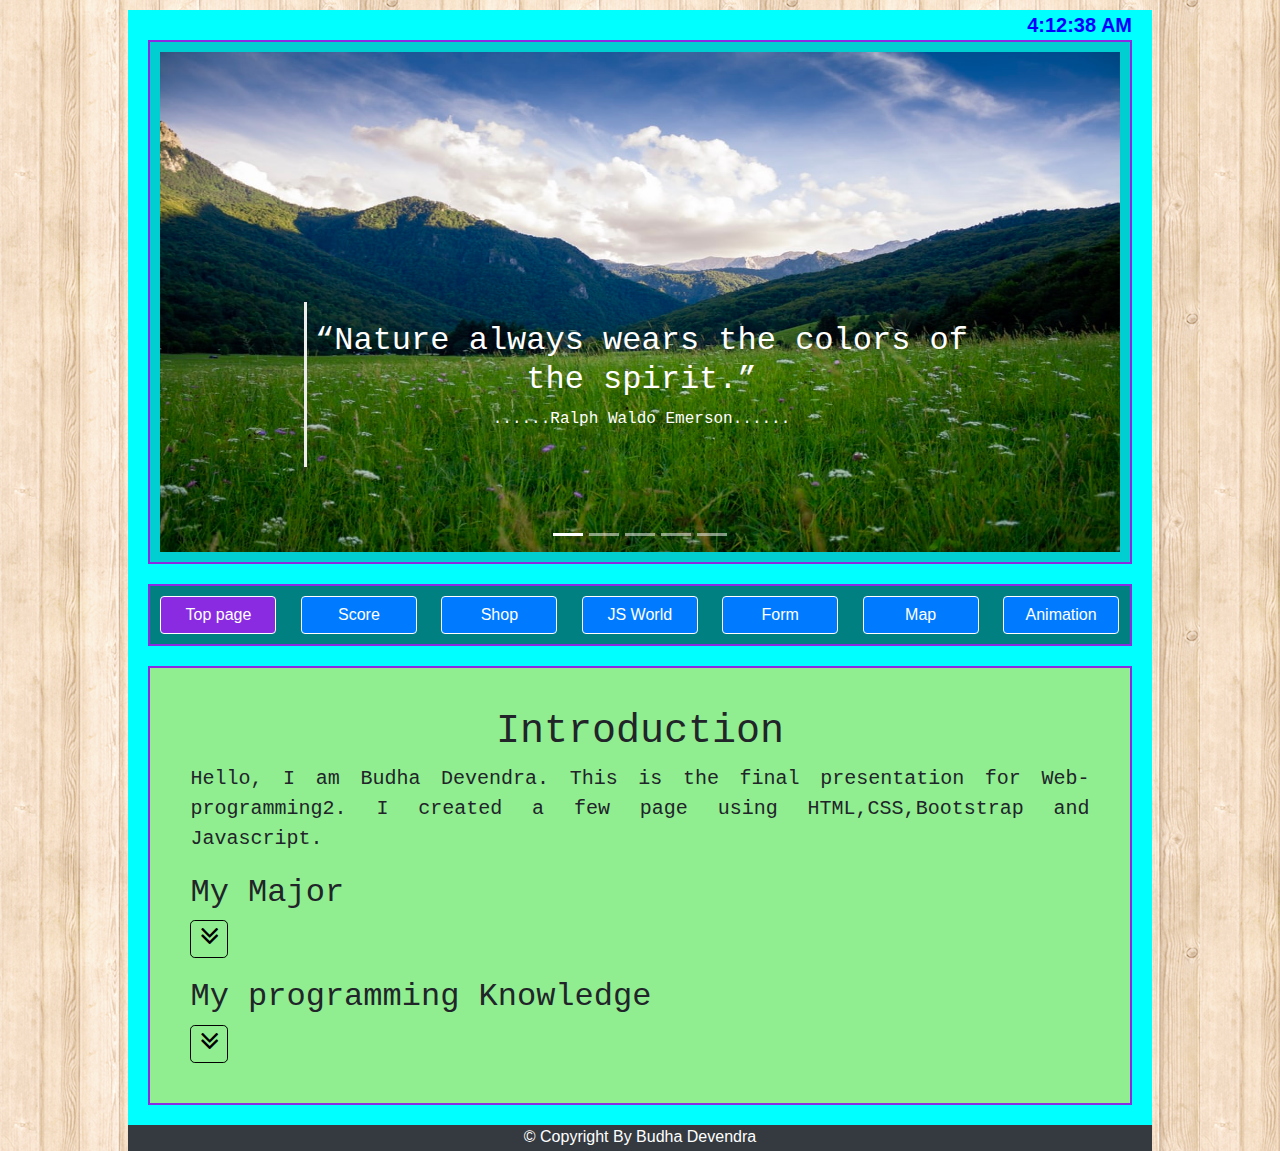
<file: index.html>
<!DOCTYPE html>
<html lang="en" dir="ltr">
  <head>
    <meta charset="utf-8">
    <title>Final Project</title>
    <link rel="stylesheet" href="css/style.css">
    <link rel="stylesheet" href="css/bootstrap.css">
    <script src="js/jquery.min.js" charset="utf-8"></script>
    <script src="js/popper.min.js" charset="utf-8"></script>
    <script src="js/bootstrap.min.js" charset="utf-8"></script>
    <script src="js/main.js" charset="utf-8"></script>
    <link rel="stylesheet" href="https://cdnjs.cloudflare.com/ajax/libs/font-awesome/4.7.0/css/font-awesome.min.css">
  </head>
  <body style="background-image: url(img/bg.png)">
    <div class="pageWrapper">
      <span id=digitalClock>
      </span>
      <div class="row topDiv">
        <div class="row firstSection">
          <div id="carouselExampleIndicators" class="carousel slide" data-ride="carousel">
              <ol class="carousel-indicators">
                <li data-target="#carouselExampleIndicators" data-slide-to="0" class="active"></li>
                <li data-target="#carouselExampleIndicators" data-slide-to="1"></li>
                <li data-target="#carouselExampleIndicators" data-slide-to="2"></li>
                <li data-target="#carouselExampleIndicators" data-slide-to="3"></li>
                <li data-target="#carouselExampleIndicators" data-slide-to="4"></li>
              </ol>
              <div class="carousel-inner">
                <div class="carousel-item active">
                  <img class="images"  src="img/carousel/1.jfif" alt="First slide">
                  <div class="carousel-caption">
                    <h2>&#8220;Nature always wears the colors of the spirit.&#8221;</h2>
                    <p>......Ralph Waldo Emerson......</p>
                  </div>
                </div>
                <div class="carousel-item">
                  <img class="images" src="img/carousel/2.jfif" alt="Second slide">
                  <div class="carousel-caption d-none d-md-block">
                    <h2>&#8220;By discovering nature, you discover yourself.&#8221;</h2>
                    <p>......Maxime Lagacé......</p>
                  </div>
                </div>
                <div class="carousel-item">
                  <img class="images"  src="img/carousel/3.webp" alt="Third slide">
                  <div class="carousel-caption d-none d-md-block">
                    <h2>&#8220;Nature is pleased with simplicity. And nature is no dummy.&#8221;</h2>
                    <p>......Isaac Newton......</p>
                  </div>
                </div>
                <div class="carousel-item">
                  <img class="images"  src="img/carousel/5.jfif" alt="Fourth slide">
                  <div class="carousel-caption d-none d-md-block">
                    <h2>&#8220;Going to the mountains is going home.&#8221;</h2>
                    <p>......John Muir......</p>
                  </div>
                </div>
                <div class="carousel-item">
                  <img class="images"  src="img/carousel/4.webp" alt="Fourth slide">
                  <div class="carousel-caption d-none d-md-block">
                    <h2>&#8220;Adopt the pace of nature. Her secret is patience.&#8221;</h2>
                    <p>......Ralph Waldo Emerson......</p>
                  </div>
                </div>
              </div>
          </div>
          <!-- Carasoul Ends -->
        </div>
        <div class="secondSection">
          <div class="col">
            <a href="index.html"><button type="button" class="btn btn-primary" id="active" name="button">Top page</button></a>
          </div>
          <div class="col">
            <a href="score.html"><button type="button" class="btn btn-primary" name="button">Score</button></a>
          </div>
          <div class="col">
            <a href="shop.html"><button type="button" class="btn btn-primary" name="button">Shop</button></a>
          </div>
          <div class="col">
            <a href="jsworld.html"><button type="button" class="btn btn-primary" name="button" href="">JS World</button></a>
          </div>
          <div class="col">
            <a href="form.html"><button type="button" class="btn btn-primary" name="button" href="">Form</button></a>
          </div>
          <div class="col">
            <a href="map.html"><button type="button" class="btn btn-primary" name="button" href="">Map</button></a>
          </div>
          <div class="col">
            <a href="animation.html"><button type="button" class="btn btn-primary" name="button" href="">Animation</button></a>
          </div>
        </div>
      </div>
      <div class="contentDiv">
        <h1 style="text-align:center;">Introduction</h1>
        <div class="shortIntro">
          Hello, I am Budha Devendra. This is the final presentation for Web-programming2. I created a few page using HTML,CSS,Bootstrap and Javascript.
        </div>
        <h2>My Major</h2>
        <div id="majorDiv">
          <p>My major in Bachelore is Bsc.IT. I have completed my bachelors degree in Information Technology.
             My Major Subject was Java. I have studied in Lord Buddha Education Foundation which is a distance education of Sikkim
           Manipal University (SMU).</p>
        </div>
        <div id="downIcon">
          <a href="#contentDiv" onclick="showMajor()" class="btn btn-info btn-lg">
                    <i class="fa fa-angle-double-down" aria-hidden="true"></i>
          </a>
        </div>
        <div id="upIcon">
          <a href="#contentDiv" onclick="hideMajor()" class="btn btn-info btn-lg">
                    <i class="fa fa-angle-double-up" aria-hidden="true"></i>
          </a>
        </div>
        <h2>My programming Knowledge</h2>
        <div id="content">
          <p>I have learned so many languages such as C,C#, Java(JSP,Servlet,Swing), PHP but among them i basically focus on webpage design i.e. HTML,CSS,Bootstrap,Javascript,Ajax,JQuery etc.</p>
        </div>
        <div id="contentDownIcon">
          <a href="#contentDownIcon" onclick="showSkills()" class="btn btn-info btn-lg">
                    <i class="fa fa-angle-double-down" aria-hidden="true"></i>
          </a>
        </div>
        <div id="contentUpIcon">
          <a href="#contentDownIcon" onclick="hideSkills()" class="btn btn-info btn-lg">
                    <i class="fa fa-angle-double-up" aria-hidden="true"></i>
          </a>
        </div>
      </div>
    </div>
    <div class="footer">
      <p>&#169; Copyright By Budha Devendra</p>
    </div>
  </body>
</html>
</file>
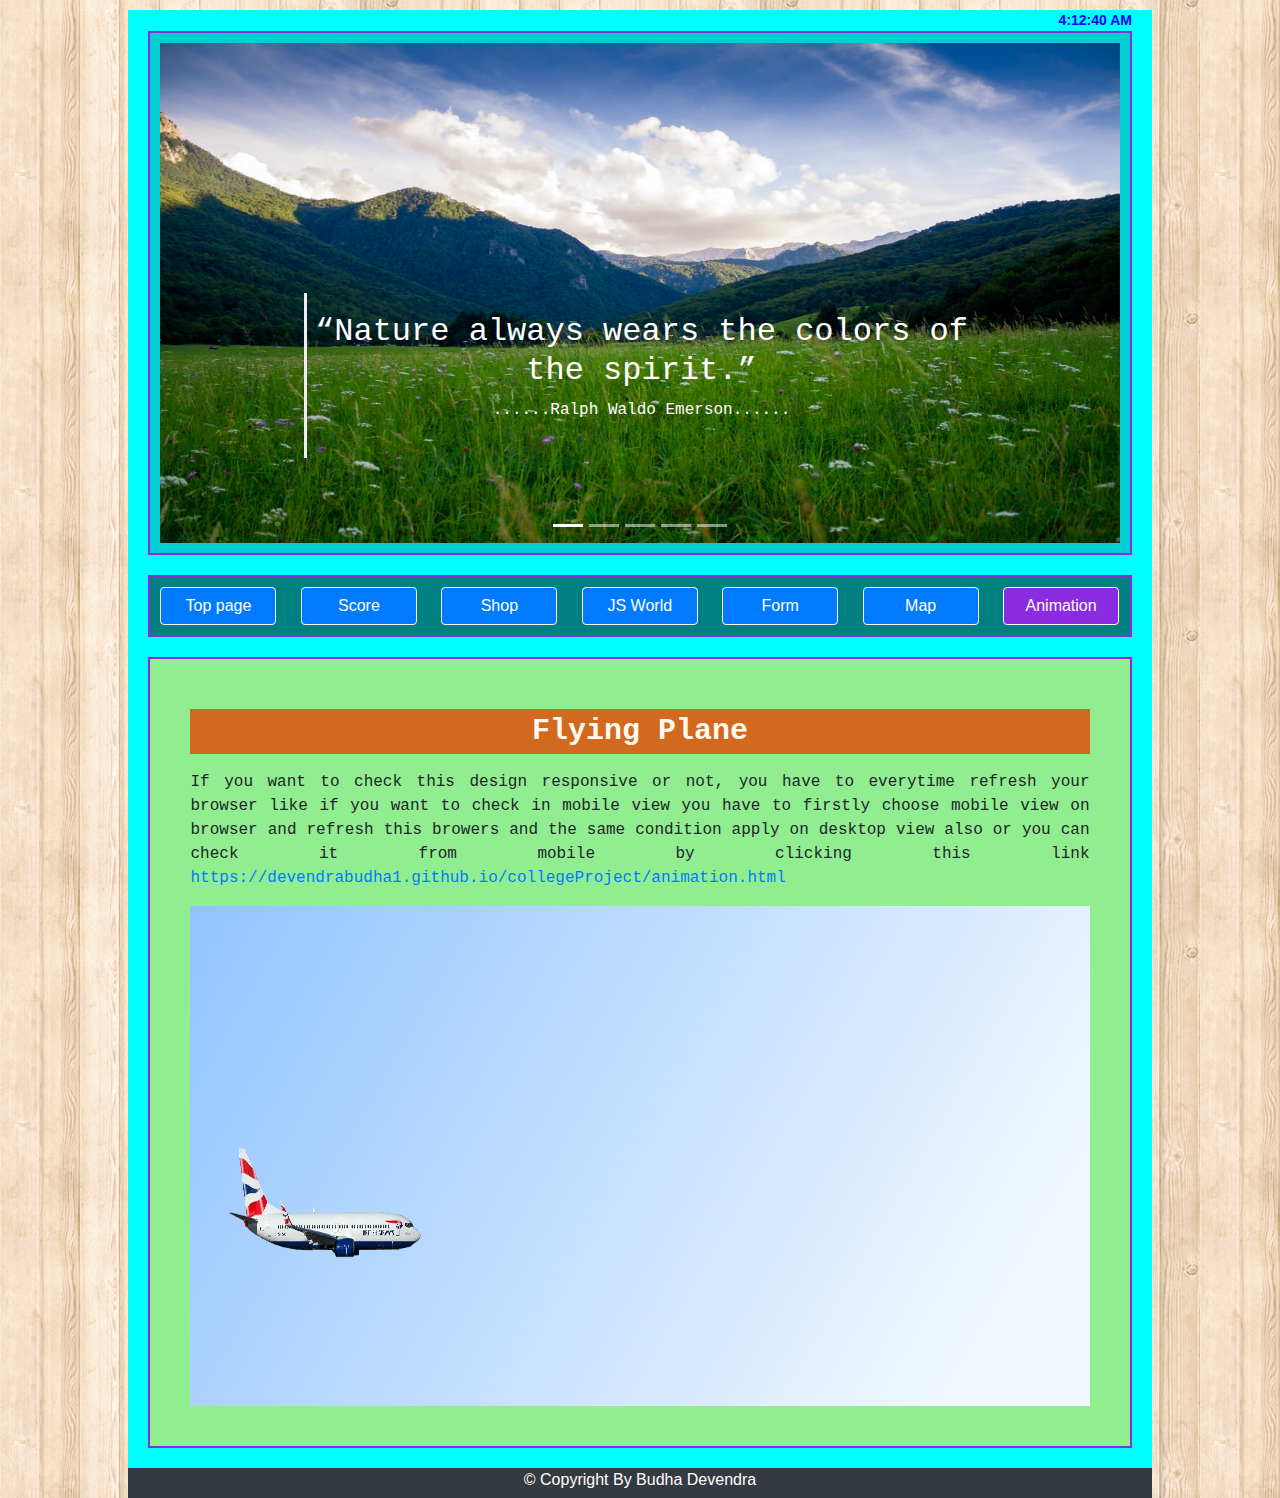
<file: animation.html>
<html lang="en" dir="ltr">
<head>
  <link rel="stylesheet" href="css/style.css">
  <link rel="stylesheet" href="css/bootstrap.css">
  <script src="js/jquery.min.js" charset="utf-8"></script>
  <script src="js/popper.min.js" charset="utf-8"></script>
  <script src="js/bootstrap.min.js" charset="utf-8"></script>
  <script src="js/main.js" charset="utf-8"></script>
  <link rel="stylesheet" href="https://cdnjs.cloudflare.com/ajax/libs/font-awesome/4.7.0/css/font-awesome.min.css">
  <title>Final Projet || Animation</title>
</head>
<body style="background-image: url(img/bg.png)" onLoad="show2();moveImgX()">
  <div class="pageWrapper">
    <span id=digitalClock>
    </span>
    <div class="row topDiv">
      <div class="row firstSection">
        <div id="carouselExampleIndicators" class="carousel slide" data-ride="carousel">
            <ol class="carousel-indicators">
              <li data-target="#carouselExampleIndicators" data-slide-to="0" class="active"></li>
              <li data-target="#carouselExampleIndicators" data-slide-to="1"></li>
              <li data-target="#carouselExampleIndicators" data-slide-to="2"></li>
              <li data-target="#carouselExampleIndicators" data-slide-to="3"></li>
              <li data-target="#carouselExampleIndicators" data-slide-to="4"></li>
            </ol>
            <div class="carousel-inner">
              <div class="carousel-item active">
                <img class="images"  src="img/carousel/1.jfif" alt="First slide">
                <div class="carousel-caption">
                  <h2>&#8220;Nature always wears the colors of the spirit.&#8221;</h2>
                  <p>......Ralph Waldo Emerson......</p>
                </div>
              </div>
              <div class="carousel-item">
                <img class="images" src="img/carousel/2.jfif" alt="Second slide">
                <div class="carousel-caption d-none d-md-block">
                  <h2>&#8220;By discovering nature, you discover yourself.&#8221;</h2>
                  <p>......Maxime Lagacé......</p>
                </div>
              </div>
              <div class="carousel-item">
                <img class="images"  src="img/carousel/3.webp" alt="Third slide">
                <div class="carousel-caption d-none d-md-block">
                  <h2>&#8220;Nature is pleased with simplicity. And nature is no dummy.&#8221;</h2>
                  <p>......Isaac Newton......</p>
                </div>
              </div>
              <div class="carousel-item">
                <img class="images"  src="img/carousel/5.jfif" alt="Fourth slide">
                <div class="carousel-caption d-none d-md-block">
                  <h2>&#8220;Going to the mountains is going home.&#8221;</h2>
                  <p>......John Muir......</p>
                </div>
              </div>
              <div class="carousel-item">
                <img class="images"  src="img/carousel/4.webp" alt="Fourth slide">
                <div class="carousel-caption d-none d-md-block">
                  <h2>&#8220;Adopt the pace of nature. Her secret is patience.&#8221;</h2>
                  <p>......Ralph Waldo Emerson......</p>
                </div>
              </div>
            </div>
        </div>
        <!-- Carasoul Ends -->
      </div>
      <div class="secondSection">
        <div class="col">
          <a href="index.html"><button type="button" class="btn btn-primary" name="button">Top page</button></a>
        </div>
        <div class="col">
          <a href="score.html"><button type="button" class="btn btn-primary" name="button">Score</button></a>
        </div>
        <div class="col">
          <a href="shop.html"><button type="button" class="btn btn-primary" name="button">Shop</button></a>
        </div>
        <div class="col">
          <a href="jsworld.html"><button type="button" class="btn btn-primary" name="button" href="">JS World</button></a>
        </div>
        <div class="col">
          <a href="form.html"><button type="button" class="btn btn-primary" name="button" href="">Form</button></a>
        </div>
        <div class="col">
          <a href="map.html"><button type="button" class="btn btn-primary" name="button" href="">Map</button></a>
        </div>
        <div class="col">
          <a href="animation.html"><button type="button" class="btn btn-primary" id="active" name="button" href="">Animation</button></a>
        </div>
      </div>
    </div>
    <div class="contentDiv">
      <div class="title">
        <p>Flying Plane</p>
      </div>
      <p>If you want to check this design responsive or not, you have to everytime
        refresh your browser like if you want to check in mobile view you have to firstly
         choose mobile view on browser and refresh this browers and the same condition apply
          on desktop view also or you can check it from mobile by clicking this link
           <a href="https://devendrabudha1.github.io/collegeProject/animation.html" target="_blank">
             https://devendrabudha1.github.io/collegeProject/animation.html</a></p>
      <div id="banner">
        <div id="cloud-scroll"></div>
        <IMG src="img/plane.png" border="0" width = 200 height=200; id="img12" style="position:absolute; visibility:hidden">
      </div>
    </div>
  </div>
  <div class="footer">
    <p>&#169; Copyright By Budha Devendra</p>
  </div>
</body>
</html>
</file>
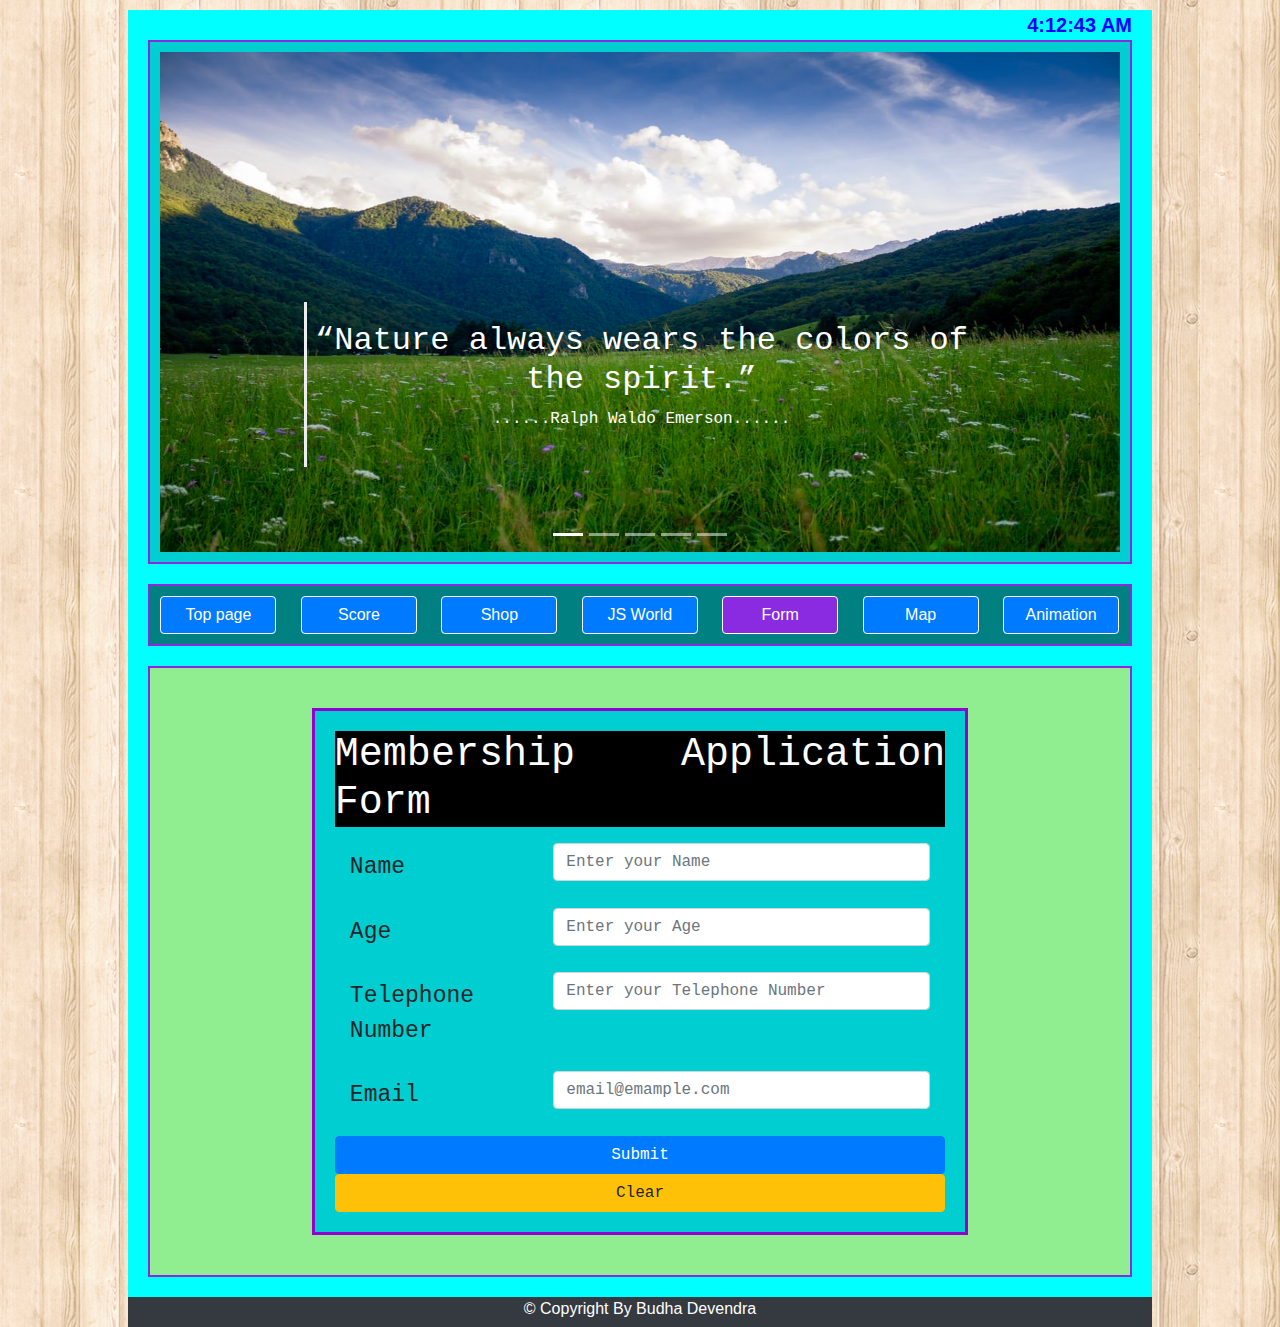
<file: form.html>
<!DOCTYPE html>
<html lang="en" dir="ltr">
  <head>
    <meta charset="utf-8">
    <title>Final Projet || Reg Form</title>
    <link rel="stylesheet" href="css/style.css">
    <link rel="stylesheet" href="css/bootstrap.css">
    <script src="js/jquery.min.js" charset="utf-8"></script>
    <script src="js/popper.min.js" charset="utf-8"></script>
    <script src="js/bootstrap.min.js" charset="utf-8"></script>
    <script src="js/main.js" charset="utf-8"></script>
    <link rel="stylesheet" href="https://cdnjs.cloudflare.com/ajax/libs/font-awesome/4.7.0/css/font-awesome.min.css">
  </head>
  <body style="background-image: url(img/bg.png)">
    <div class="pageWrapper">
      <span id=digitalClock>
      </span>
      <div class="row topDiv">
        <div class="row firstSection">
          <div id="carouselExampleIndicators" class="carousel slide" data-ride="carousel">
              <ol class="carousel-indicators">
                <li data-target="#carouselExampleIndicators" data-slide-to="0" class="active"></li>
                <li data-target="#carouselExampleIndicators" data-slide-to="1"></li>
                <li data-target="#carouselExampleIndicators" data-slide-to="2"></li>
                <li data-target="#carouselExampleIndicators" data-slide-to="3"></li>
                <li data-target="#carouselExampleIndicators" data-slide-to="4"></li>
              </ol>
              <div class="carousel-inner">
                <div class="carousel-item active">
                  <img class="images"  src="img/carousel/1.jfif" alt="First slide">
                  <div class="carousel-caption">
                    <h2>&#8220;Nature always wears the colors of the spirit.&#8221;</h2>
                    <p>......Ralph Waldo Emerson......</p>
                  </div>
                </div>
                <div class="carousel-item">
                  <img class="images" src="img/carousel/2.jfif" alt="Second slide">
                  <div class="carousel-caption d-none d-md-block">
                    <h2>&#8220;By discovering nature, you discover yourself.&#8221;</h2>
                    <p>......Maxime Lagacé......</p>
                  </div>
                </div>
                <div class="carousel-item">
                  <img class="images"  src="img/carousel/3.webp" alt="Third slide">
                  <div class="carousel-caption d-none d-md-block">
                    <h2>&#8220;Nature is pleased with simplicity. And nature is no dummy.&#8221;</h2>
                    <p>......Isaac Newton......</p>
                  </div>
                </div>
                <div class="carousel-item">
                  <img class="images"  src="img/carousel/5.jfif" alt="Fourth slide">
                  <div class="carousel-caption d-none d-md-block">
                    <h2>&#8220;Going to the mountains is going home.&#8221;</h2>
                    <p>......John Muir......</p>
                  </div>
                </div>
                <div class="carousel-item">
                  <img class="images"  src="img/carousel/4.webp" alt="Fourth slide">
                  <div class="carousel-caption d-none d-md-block">
                    <h2>&#8220;Adopt the pace of nature. Her secret is patience.&#8221;</h2>
                    <p>......Ralph Waldo Emerson......</p>
                  </div>
                </div>
              </div>
          </div>
          <!-- Carasoul Ends -->
        </div>
        <div class="secondSection">
          <div class="col">
            <a href="index.html"><button type="button" class="btn btn-primary" name="button">Top page</button></a>
          </div>
          <div class="col">
            <a href="score.html"><button type="button" class="btn btn-primary" name="button">Score</button></a>
          </div>
          <div class="col">
            <a href="shop.html"><button type="button" class="btn btn-primary" name="button">Shop</button></a>
          </div>
          <div class="col">
            <a href="jsworld.html"><button type="button" class="btn btn-primary" name="button" href="">JS World</button></a>
          </div>
          <div class="col">
            <a href="form.html"><button type="button" class="btn btn-primary" id="active" name="button" href="">Form</button></a>
          </div>
          <div class="col">
            <a href="map.html"><button type="button" class="btn btn-primary" name="button" href="">Map</button></a>
          </div>
          <div class="col">
            <a href="animation.html"><button type="button" class="btn btn-primary" name="button" href="">Animation</button></a>
          </div>
        </div>
      </div>
      <div class="contentDiv">
        <div class="membershipForm">
          <h1>Membership Application Form</h1>
        	<p>
        		<form name="form">
              <div class="form-group row">
                <label for="staticName" class="col-sm-4 col-form-label">Name</label>
                <div class="col-sm-8">
                  <input type="text" class="form-control" name="name" placeholder="Enter your Name">
                </div>
              </div>
              <div class="form-group row">
                <label for="age" class="col-sm-4 col-form-label">Age</label>
                <div class="col-sm-8">
                  <input type="text" class="form-control" name="age" placeholder="Enter your Age">
                </div>
              </div>
              <div class="form-group row">
                <label for="tel" class="col-sm-4 col-form-label">Telephone Number</label>
                <div class="col-sm-8">
                  <input type="text" class="form-control" name="tel" placeholder="Enter your Telephone Number">
                </div>
              </div>
              <div class="form-group row">
                <label for="email" class="col-sm-4 col-form-label">Email</label>
                <div class="col-sm-8">
                  <input type="text" class="form-control" name="mail" size="30" placeholder="email@emample.com">
                </div>
              </div>
              <div class="formButton">
                <button type="button" class="btn btn-primary" name="button" value="Submit" onclick="check()">Submit</button>
                <button type="reset" class="btn btn-warning" name="clear" value="Clear">Clear</button>
              </div>
        		</form>
        </div>
      </div>
    </div>
    <div class="footer">
      <p>&#169; Copyright By Budha Devendra</p>
    </div>
  </body>
</html>
</file>
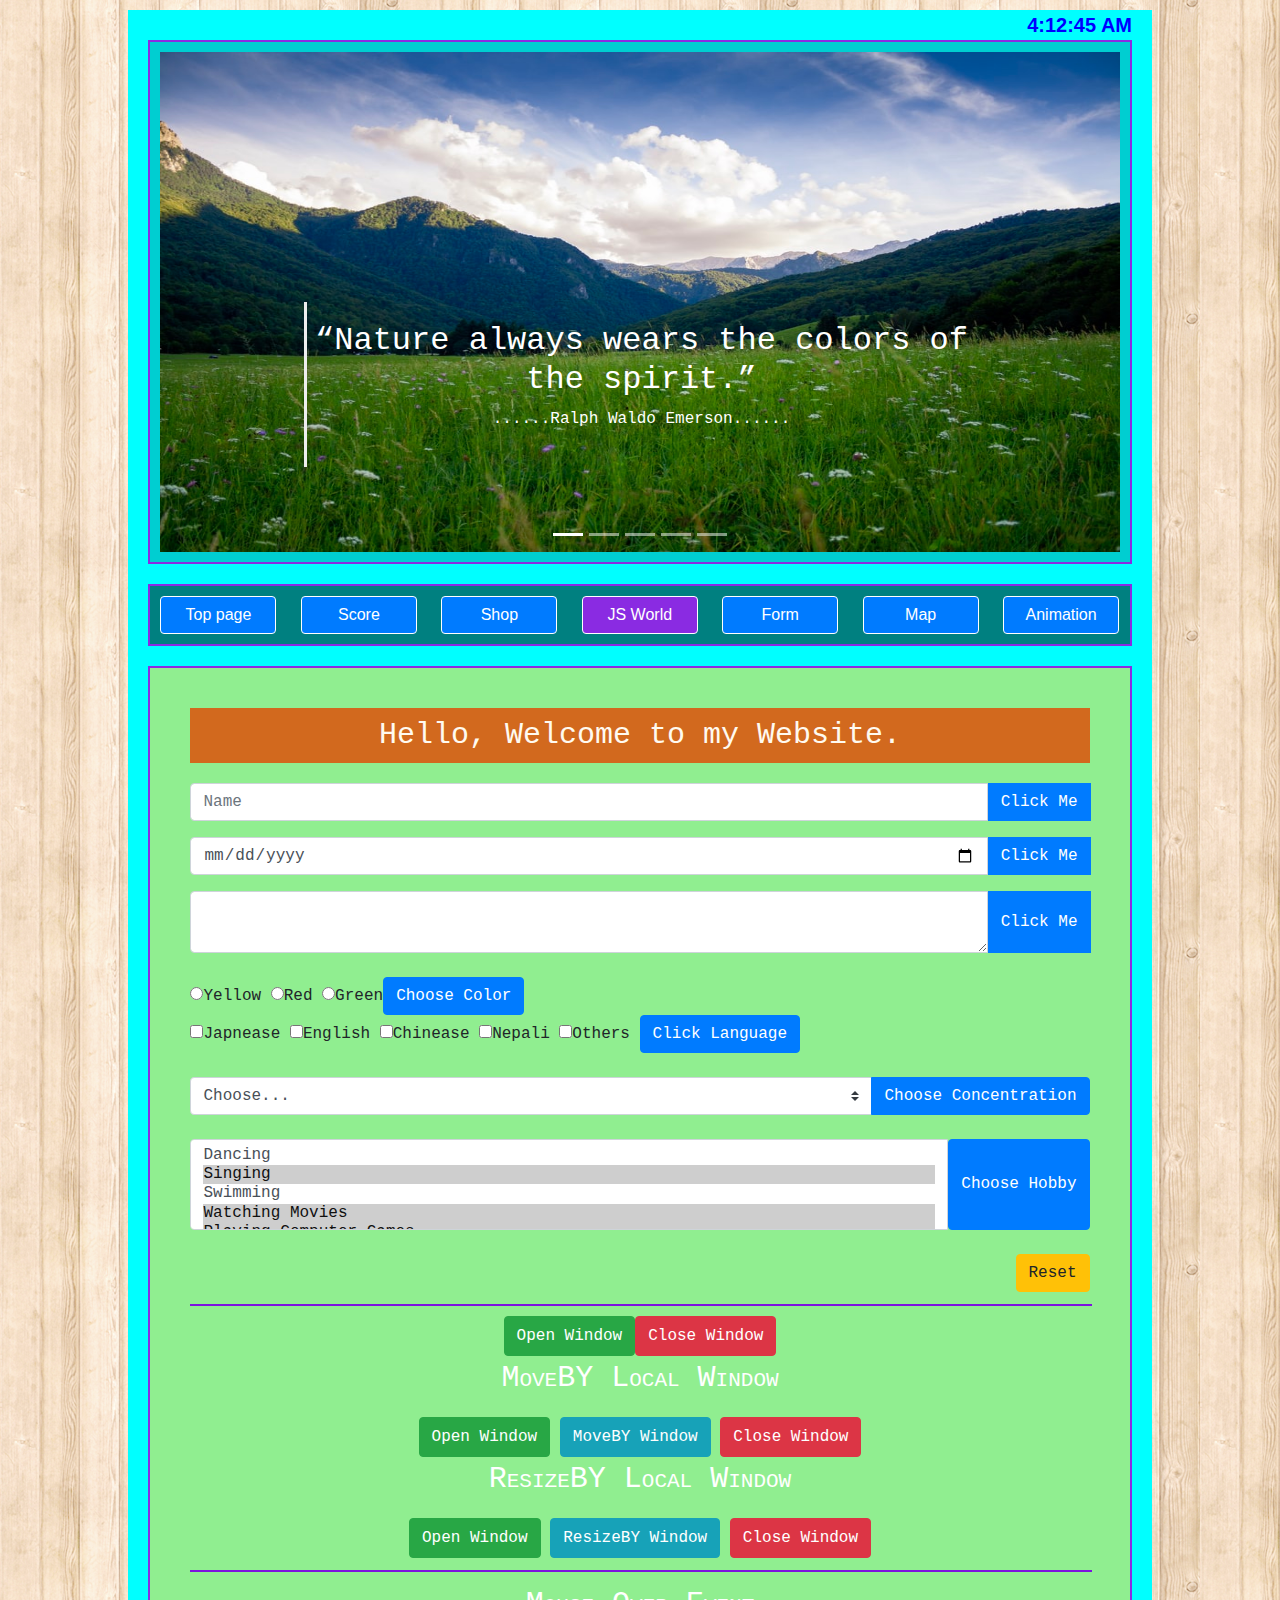
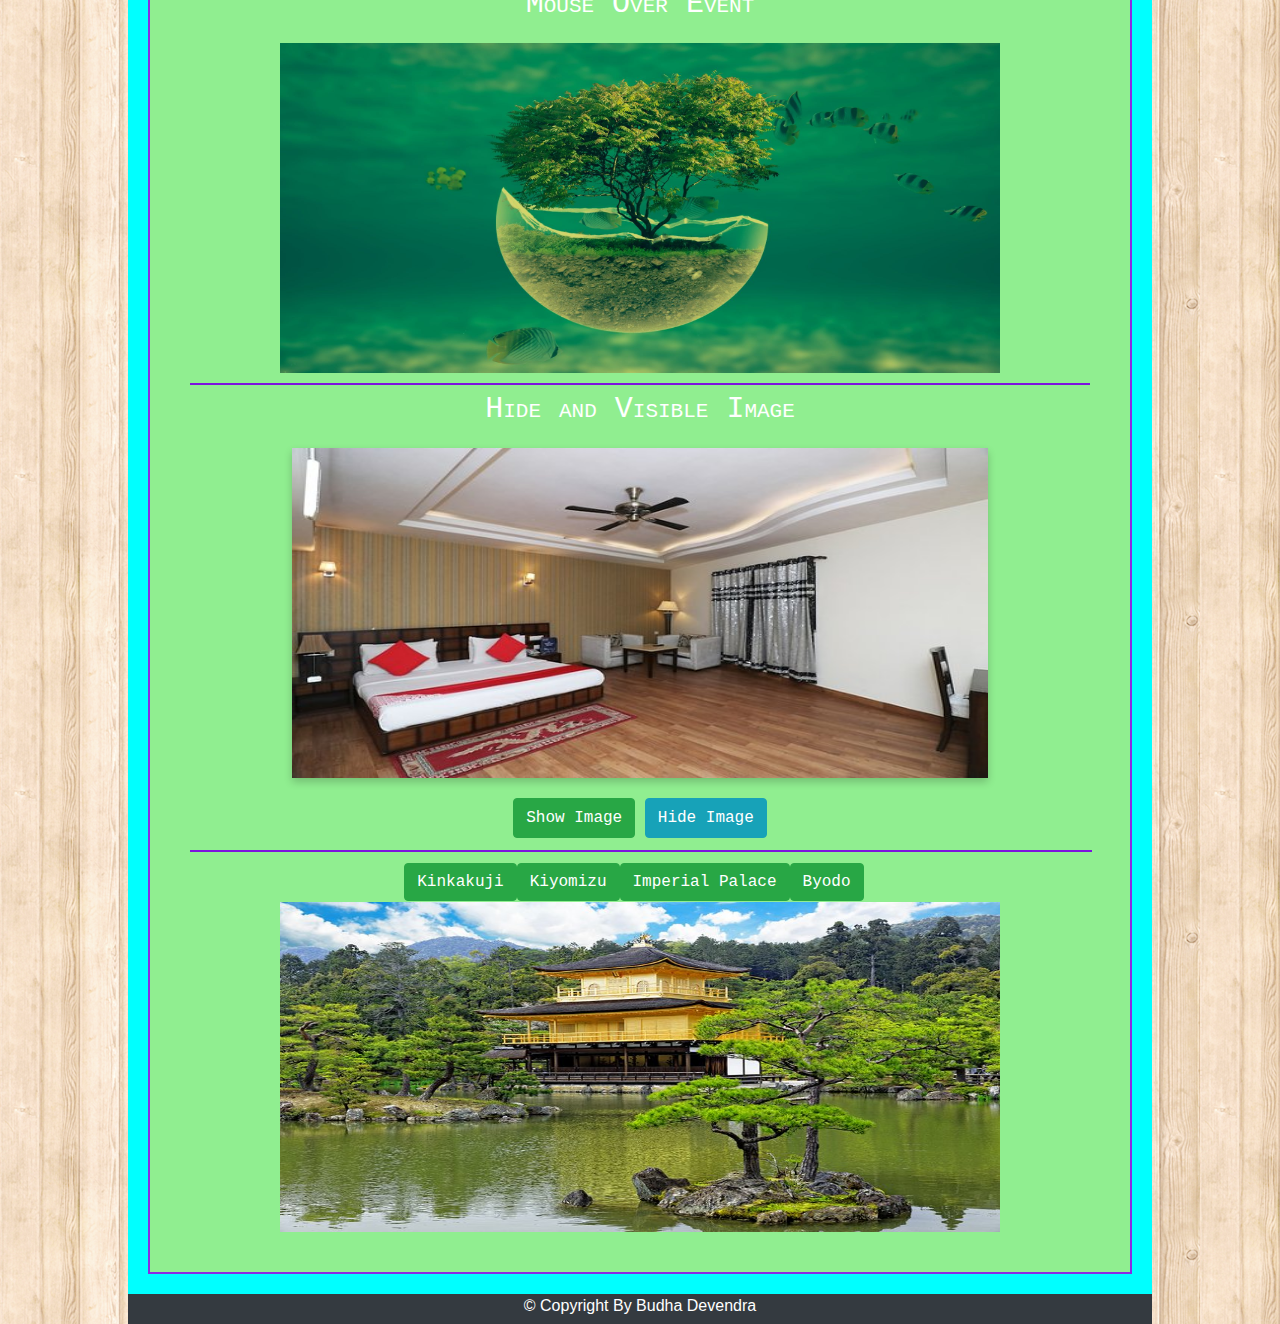
<file: jsworld.html>
<!DOCTYPE html>
<html lang="en" dir="ltr">
  <head>
    <meta charset="utf-8">
    <title>Final Projet || JSWorld</title>
    <link rel="stylesheet" href="css/style.css">
    <link rel="stylesheet" href="css/bootstrap.css">
    <script src="js/jquery.min.js" charset="utf-8"></script>
    <script src="js/popper.min.js" charset="utf-8"></script>
    <script src="js/bootstrap.min.js" charset="utf-8"></script>
    <script src="js/main.js" charset="utf-8"></script>
    <link rel="stylesheet" href="https://cdnjs.cloudflare.com/ajax/libs/font-awesome/4.7.0/css/font-awesome.min.css">
  </head>
  <body style="background-image: url(img/bg.png)">
    <div class="pageWrapper">
      <span id=digitalClock>
      </span>
      <div class="row topDiv">
        <div class="row firstSection">
          <div id="carouselExampleIndicators" class="carousel slide" data-ride="carousel">
              <ol class="carousel-indicators">
                <li data-target="#carouselExampleIndicators" data-slide-to="0" class="active"></li>
                <li data-target="#carouselExampleIndicators" data-slide-to="1"></li>
                <li data-target="#carouselExampleIndicators" data-slide-to="2"></li>
                <li data-target="#carouselExampleIndicators" data-slide-to="3"></li>
                <li data-target="#carouselExampleIndicators" data-slide-to="4"></li>
              </ol>
              <div class="carousel-inner">
                <div class="carousel-item active">
                  <img class="images"  src="img/carousel/1.jfif" alt="First slide">
                  <div class="carousel-caption">
                    <h2>&#8220;Nature always wears the colors of the spirit.&#8221;</h2>
                    <p>......Ralph Waldo Emerson......</p>
                  </div>
                </div>
                <div class="carousel-item">
                  <img class="images" src="img/carousel/2.jfif" alt="Second slide">
                  <div class="carousel-caption d-none d-md-block">
                    <h2>&#8220;By discovering nature, you discover yourself.&#8221;</h2>
                    <p>......Maxime Lagacé......</p>
                  </div>
                </div>
                <div class="carousel-item">
                  <img class="images"  src="img/carousel/3.webp" alt="Third slide">
                  <div class="carousel-caption d-none d-md-block">
                    <h2>&#8220;Nature is pleased with simplicity. And nature is no dummy.&#8221;</h2>
                    <p>......Isaac Newton......</p>
                  </div>
                </div>
                <div class="carousel-item">
                  <img class="images"  src="img/carousel/5.jfif" alt="Fourth slide">
                  <div class="carousel-caption d-none d-md-block">
                    <h2>&#8220;Going to the mountains is going home.&#8221;</h2>
                    <p>......John Muir......</p>
                  </div>
                </div>
                <div class="carousel-item">
                  <img class="images"  src="img/carousel/4.webp" alt="Fourth slide">
                  <div class="carousel-caption d-none d-md-block">
                    <h2>&#8220;Adopt the pace of nature. Her secret is patience.&#8221;</h2>
                    <p>......Ralph Waldo Emerson......</p>
                  </div>
                </div>
              </div>
          </div>
          <!-- Carasoul Ends -->
        </div>
        <div class="secondSection">
          <div class="col">
            <a href="index.html"><button type="button" class="btn btn-primary" name="button">Top page</button></a>
          </div>
          <div class="col">
            <a href="score.html"><button type="button" class="btn btn-primary" name="button">Score</button></a>
          </div>
          <div class="col">
            <a href="shop.html"><button type="button" class="btn btn-primary" name="button">Shop</button></a>
          </div>
          <div class="col">
            <a href="jsworld.html"><button type="button" class="btn btn-primary" id="active"  name="button" href="">JS World</button></a>
          </div>
          <div class="col">
            <a href="form.html"><button type="button" class="btn btn-primary" name="button" href="">Form</button></a>
          </div>
          <div class="col">
            <a href="map.html"><button type="button" class="btn btn-primary" name="button" href="">Map</button></a>
          </div>
          <div class="col">
            <a href="animation.html"><button type="button" class="btn btn-primary" name="button" href="">Animation</button></a>
          </div>
        </div>
      </div>
      <div class="contentDiv">
        <div class="rowTitle">
          <p class="rowTitleText">Hello, Welcome to my Website.</p>
        </div>
        <form class="jsworldForm" name="form1" action="index.html" method="post">

          <div class="input-group mb-3">
            <input type="text" name="username" class="form-control" placeholder="Name" value="">
            <div class="input-group-prepend">
              <button type="submit" class="btn btn-primary" onclick="alert('Hello Mr./Mrs. '+document.form1.username.value)">Click Me</button>
            </div>
          </div>

          <div class="input-group mb-3">
            <input type="date" name="dob" class="form-control" placeholder="Date Of Birth" value="">
            <div class="input-group-prepend">
              <button type="submit" class="btn btn-primary" onclick="alert('Your Date of Birth is '+document.form1.dob.value)">Click Me</button>
            </div>
          </div>

          <div class="input-group">
            <textarea class="form-control" name="text"></textarea>
            <div class="input-group-prepend">
              <button type="submit" class="btn btn-primary" onclick="alert(document.form1.text.value)" value="">Click Me</button>
            </div>
          </div>
          <br/>

          <input type="radio" name="color" value="yellow">Yellow
          <input type="radio" name="color" value="red">Red
          <input type="radio" name="color" value="green">Green<button type="submit" class="btn btn-primary" onclick="changeColor()">Choose Color</button><br/>
          <input type="checkbox" name="language" value="japnease">Japnease
          <input type="checkbox" name="language" value="english">English
          <input type="checkbox" name="language" value="chinease">Chinease
          <input type="checkbox" name="language" value="nepali">Nepali
          <input type="checkbox" name="language" value="others">Others
          <button type="submit" class="btn btn-primary" onclick="languageLearned()">Click Language</button><br/><br/>

          <div class="input-group">
            <select class="custom-select" name="KCGgroup">
              <option selected>Choose...</option>
              <option value="tourism">Tourism in IT</option>
              <option value="networking">Networking</option>
              <option value="web">Web Business Development</option>
              <option value="genIT">General IT</option>
            </select>
            <div class="input-group-append">
              <button class="btn btn-primary" type="submit" onclick="chooseConcentration()">Choose Concentration</button>
            </div>
          </div>
          <br/>

          <div class="input-group">
            <select class="custom-select" multiple="multiple" name="hobby">
              <option value="dancing">Dancing</option>
              <option value="singing" selected>Singing</option>
              <option value="swimming">Swimming</option>
              <option value="movies" selected>Watching Movies</option>
              <option value="games" selected>Playing Computer Games</option>
            </select>
            <button class="btn btn-primary" type="submit" onclick="chooseHobby()">Choose Hobby</button>
          </div>
          <br/>

          <div class="float-right">
            <button class="btn btn-warning" type="reset">Reset</button>
          </div>

        </form>
        <hr class="line">
          <div class="row openClose">
            <button type="button" name="button" class="btn btn-success" onclick="openWin()">Open Window</button>
            <button type="button" name="button" class="btn btn-danger" onclick="closeWin()">Close Window</button>
            <div class="container">
              <p class="Captionheader">MoveBY Local Window</p>
            </div>
            <span class="btnCol">
              <button type="button" name="button" class="btn btn-success" onclick="openMoveWindow()">Open Window</button>
              <button type="button" name="button" class="btn btn-info" onclick="moveWindow()">MoveBY Window</button>
              <button type="button" name="button" class="btn btn-danger" onclick="closeWindow()">Close Window</button>
            </span>
            <div class="container">
              <p class="Captionheader">ResizeBY Local Window</p>
            </div>
            <span class="btnCol">
              <button type="button" name="button" class="btn btn-success" onclick="openResizeWindow()">Open Window</button>
              <button type="button" name="button" class="btn btn-info" onclick="resizeWindow()">ResizeBY Window</button>
              <button type="button" name="button" class="btn btn-danger" onclick="closeResizeWindow()">Close Window</button>
            </span>
          </div>
          <hr class="line">
          <div class="row openClose">
              <div class="container">
                <p class="Captionheader">Mouse Over Event</p>
              </div>
              <img src="img/1.jpg" onmouseover="this.src='img/3.jpg'" onmouseout="this.src='img/1.jpg'" width="80%" height="330px">
              <hr class="line">
              <div class="container">
                <p class="Captionheader">Hide and Visible Image</p>
              </div>
              <div class="container imageHideTab">
                <div class="row">
                  <div class="col-md-12">
                    <div class="thumbnail hideCss">
                        <img src="img/mouseout.jpg" id="imageHide">
                    </div>
                  </div>

                </div>
              </div>
              <div class="HidebtnCol">
                <button type="button" name="button" class="btn btn-success" onclick="showImage()">Show Image</button>
                <button type="button" name="button" class="btn btn-info" onclick="hideImage()">Hide Image</button>
              </div>
            </div>
            <hr class="line">
            <div class="navbar navbar-expand navbar-dark imgNav">
              <ul class="navbar-nav">
                <li class="nav-item active">
                  <button type="button" name="button" class="btn btn-success" id="imageButton" onclick="firstImage()">Kinkakuji</button>
                </li>
                <li class="nav-item active">
                  <button type="button" name="button" class="btn btn-success" id="imageButton" onclick="secondImage()">Kiyomizu</button>
                </li>
                <li class="nav-item active">
                  <button type="button" name="button" class="btn btn-success" id="imageButton" onclick="thirdImage()">Imperial Palace</button>
                </li>
                <li class="nav-item active">
                  <button type="button" name="button" class="btn btn-success" id="imageButton" onclick="fourthImage()">Byodo</button>
                </li>
              </ul>
            </div>
            <div class="displayImage" id="displayImage">
              <img id="img-source" src="img/touristArea/kinkakuji.jpg" alt="" width="80%" height="330px">
            </div>
          </div>
    </div>
    <div class="footer">
      <p>&#169; Copyright By Budha Devendra</p>
    </div>
  </body>
</html>
</file>
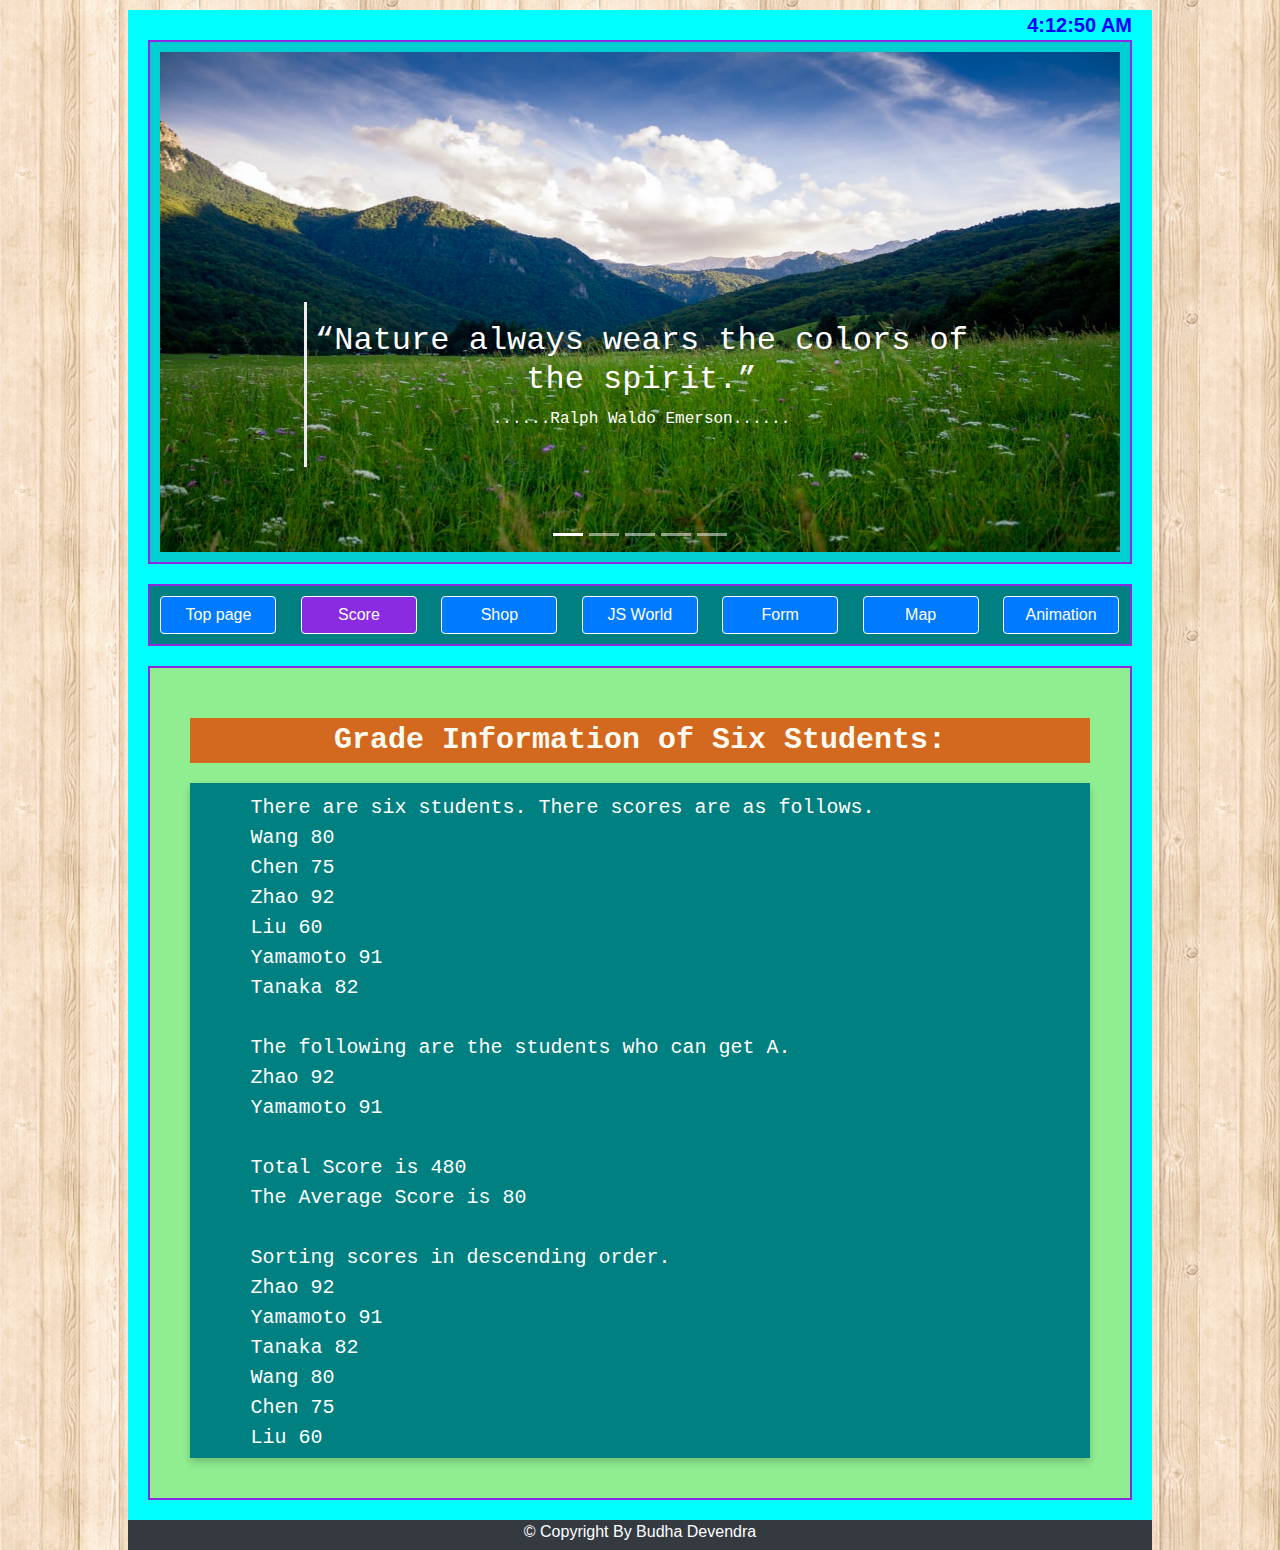
<file: score.html>
<!DOCTYPE html>
<html lang="en" dir="ltr">
  <head>
    <meta charset="utf-8">
    <title>Final Projet || Score</title>
    <link rel="stylesheet" href="css/style.css">
    <link rel="stylesheet" href="css/bootstrap.css">
    <script src="js/jquery.min.js" charset="utf-8"></script>
    <script src="js/popper.min.js" charset="utf-8"></script>
    <script src="js/bootstrap.min.js" charset="utf-8"></script>
    <script src="js/main.js" charset="utf-8"></script>
    <link rel="stylesheet" href="https://cdnjs.cloudflare.com/ajax/libs/font-awesome/4.7.0/css/font-awesome.min.css">
  </head>
  <body style="background-image: url(img/bg.png)">
    <div class="pageWrapper">
      <span id=digitalClock>
      </span>
      <div class="row topDiv">
        <div class="row firstSection">
          <div id="carouselExampleIndicators" class="carousel slide" data-ride="carousel">
              <ol class="carousel-indicators">
                <li data-target="#carouselExampleIndicators" data-slide-to="0" class="active"></li>
                <li data-target="#carouselExampleIndicators" data-slide-to="1"></li>
                <li data-target="#carouselExampleIndicators" data-slide-to="2"></li>
                <li data-target="#carouselExampleIndicators" data-slide-to="3"></li>
                <li data-target="#carouselExampleIndicators" data-slide-to="4"></li>
              </ol>
              <div class="carousel-inner">
                <div class="carousel-item active">
                  <img class="images"  src="img/carousel/1.jfif" alt="First slide">
                  <div class="carousel-caption">
                    <h2>&#8220;Nature always wears the colors of the spirit.&#8221;</h2>
                    <p>......Ralph Waldo Emerson......</p>
                  </div>
                </div>
                <div class="carousel-item">
                  <img class="images" src="img/carousel/2.jfif" alt="Second slide">
                  <div class="carousel-caption d-none d-md-block">
                    <h2>&#8220;By discovering nature, you discover yourself.&#8221;</h2>
                    <p>......Maxime Lagacé......</p>
                  </div>
                </div>
                <div class="carousel-item">
                  <img class="images"  src="img/carousel/3.webp" alt="Third slide">
                  <div class="carousel-caption d-none d-md-block">
                    <h2>&#8220;Nature is pleased with simplicity. And nature is no dummy.&#8221;</h2>
                    <p>......Isaac Newton......</p>
                  </div>
                </div>
                <div class="carousel-item">
                  <img class="images"  src="img/carousel/5.jfif" alt="Fourth slide">
                  <div class="carousel-caption d-none d-md-block">
                    <h2>&#8220;Going to the mountains is going home.&#8221;</h2>
                    <p>......John Muir......</p>
                  </div>
                </div>
                <div class="carousel-item">
                  <img class="images"  src="img/carousel/4.webp" alt="Fourth slide">
                  <div class="carousel-caption d-none d-md-block">
                    <h2>&#8220;Adopt the pace of nature. Her secret is patience.&#8221;</h2>
                    <p>......Ralph Waldo Emerson......</p>
                  </div>
                </div>
              </div>
          </div>
          <!-- Carasoul Ends -->
        </div>
        <div class="secondSection">
          <div class="col">
            <a href="index.html"><button type="button" class="btn btn-primary" name="button" href="index.html">Top page</button></a>
          </div>
          <div class="col">
            <a href="score.html"><button type="button" class="btn btn-primary" id="active"  name="button" href="score.html">Score</button></a>
          </div>
          <div class="col">
            <a href="shop.html"><button type="button" class="btn btn-primary" name="button">Shop</button></a>
          </div>
          <div class="col">
            <a href="jsworld.html"><button type="button" class="btn btn-primary" name="button" href="">JS World</button></a>
          </div>
          <div class="col">
            <a href="form.html"><button type="button" class="btn btn-primary" name="button" href="">Form</button></a>
          </div>
          <div class="col">
            <a href="map.html"><button type="button" class="btn btn-primary" name="button" href="">Map</button></a>
          </div>
          <div class="col">
            <a href="animation.html"><button type="button" class="btn btn-primary" name="button" href="">Animation</button></a>
          </div>
        </div>
      </div>
      <div class="contentDiv">
        <div class="title">
          <p>Grade Information of Six Students:</p>
        </div>
        <div class="background">
          <script type="text/javascript">
              var n=new Array(6);
              var score=new Array(6);
              n[0]="Wang";
              score[0]=80;
              n[1]="Chen";
              score[1]=75;
              n[2]="Zhao";
              score[2]=92;
              n[3]="Liu";
              score[3]=60;
              n[4]="Yamamoto";
              score[4]=91;
              n[5]="Tanaka";
              score[5]=82;
              var i;

              document.write("There are six students. There scores are as follows. <br/>")
              for(i=0;i<6;i++){
                document.write(n[i]+"  "+score[i]+"<br/>")
              }

              document.write("</br> The following are the students who can get A. <br/>")
              for(i=0;i<n.length;i++){
                if(score[i]>90){
                  document.write(n[i]+" "+score[i]+" <br/>");
                }
              }
              document.write("<br/>");

              var tscore=0;
              var average=0;
              for(i=0;i<6;i++){
                tscore=tscore+score[i];
              }

              average=tscore/n.length;
              document.write("Total Score is "+tscore+"<br/>");
              document.write("The Average Score is "+average+"<br/>");

              var temp;
              var st="";

              document.write("<br/> Sorting scores in descending order. <br/>");
              for(i=0;i<n.length;i++){
                for(j=i+1;j<n.length;j++){
                  if(score[i]<score[j]){
                    temp=score[i];
                    score[i]=score[j];
                    score[j]=temp;
                    st=n[i];
                    n[i]=n[j];
                    n[j]=st;
                  }
                }
              }
            for(i=0;i<6;i++){
            document.write(n[i]+" "+score[i]);
            document.write("<br/>")
          }
          </script>
        </div>
      </div>
    </div>
    <div class="footer">
      <p>&#169; Copyright By Budha Devendra</p>
    </div>
  </body>
</html>
</file>
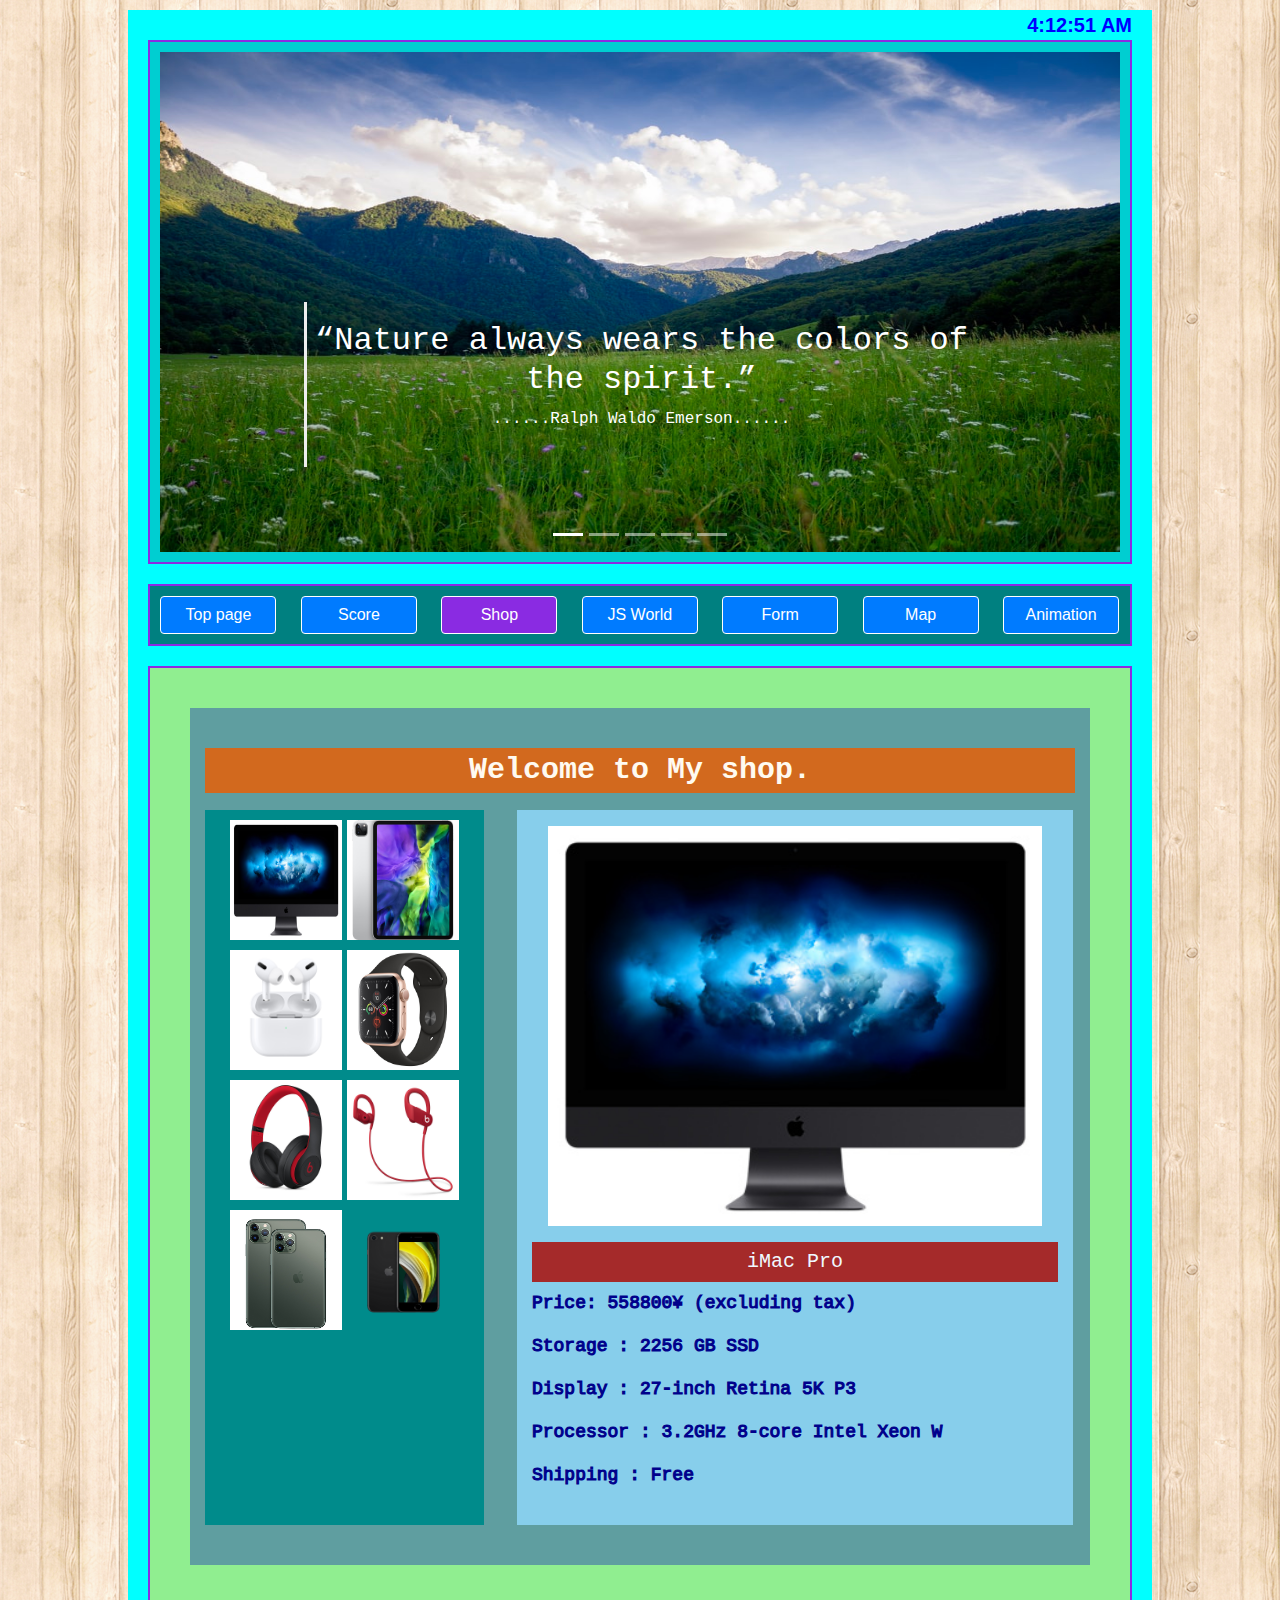
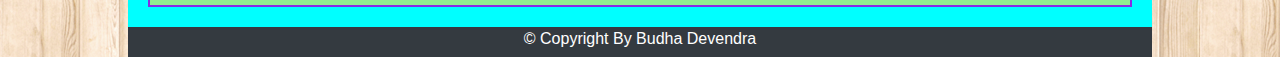
<file: shop.html>
<!DOCTYPE html>
<html lang="en" dir="ltr">
  <head>
    <meta charset="utf-8">
    <title>Final Projet || Shop</title>
    <link rel="stylesheet" href="css/style.css">
    <link rel="stylesheet" href="css/bootstrap.css">
    <script src="js/jquery.min.js" charset="utf-8"></script>
    <script src="js/popper.min.js" charset="utf-8"></script>
    <script src="js/bootstrap.min.js" charset="utf-8"></script>
    <script src="js/main.js" charset="utf-8"></script>
    <link rel="stylesheet" href="https://cdnjs.cloudflare.com/ajax/libs/font-awesome/4.7.0/css/font-awesome.min.css">
  </head>
  <body style="background-image: url(img/bg.png)">
    <div class="pageWrapper">
      <span id=digitalClock>
      </span>
      <div class="row topDiv">
        <div class="row firstSection">
          <div id="carouselExampleIndicators" class="carousel slide" data-ride="carousel">
              <ol class="carousel-indicators">
                <li data-target="#carouselExampleIndicators" data-slide-to="0" class="active"></li>
                <li data-target="#carouselExampleIndicators" data-slide-to="1"></li>
                <li data-target="#carouselExampleIndicators" data-slide-to="2"></li>
                <li data-target="#carouselExampleIndicators" data-slide-to="3"></li>
                <li data-target="#carouselExampleIndicators" data-slide-to="4"></li>
              </ol>
              <div class="carousel-inner">
                <div class="carousel-item active">
                  <img class="images"  src="img/carousel/1.jfif" alt="First slide">
                  <div class="carousel-caption">
                    <h2>&#8220;Nature always wears the colors of the spirit.&#8221;</h2>
                    <p>......Ralph Waldo Emerson......</p>
                  </div>
                </div>
                <div class="carousel-item">
                  <img class="images" src="img/carousel/2.jfif" alt="Second slide">
                  <div class="carousel-caption d-none d-md-block">
                    <h2>&#8220;By discovering nature, you discover yourself.&#8221;</h2>
                    <p>......Maxime Lagacé......</p>
                  </div>
                </div>
                <div class="carousel-item">
                  <img class="images"  src="img/carousel/3.webp" alt="Third slide">
                  <div class="carousel-caption d-none d-md-block">
                    <h2>&#8220;Nature is pleased with simplicity. And nature is no dummy.&#8221;</h2>
                    <p>......Isaac Newton......</p>
                  </div>
                </div>
                <div class="carousel-item">
                  <img class="images"  src="img/carousel/5.jfif" alt="Fourth slide">
                  <div class="carousel-caption d-none d-md-block">
                    <h2>&#8220;Going to the mountains is going home.&#8221;</h2>
                    <p>......John Muir......</p>
                  </div>
                </div>
                <div class="carousel-item">
                  <img class="images"  src="img/carousel/4.webp" alt="Fourth slide">
                  <div class="carousel-caption d-none d-md-block">
                    <h2>&#8220;Adopt the pace of nature. Her secret is patience.&#8221;</h2>
                    <p>......Ralph Waldo Emerson......</p>
                  </div>
                </div>
              </div>
          </div>
          <!-- Carasoul Ends -->
        </div>
        <div class="secondSection">
          <div class="col">
            <a href="index.html"><button type="button" class="btn btn-primary" name="button">Top page</button></a>
          </div>
          <div class="col">
            <a href="score.html"><button type="button" class="btn btn-primary" name="button">Score</button></a>
          </div>
          <div class="col">
            <a href="shop.html"><button type="button" class="btn btn-primary" id="active" name="button">Shop</button></a>
          </div>
          <div class="col">
            <a href="jsworld.html"><button type="button" class="btn btn-primary" name="button" href="">JS World</button></a>
          </div>
          <div class="col">
            <a href="form.html"><button type="button" class="btn btn-primary" name="button" href="">Form</button></a>
          </div>
          <div class="col">
            <a href="map.html"><button type="button" class="btn btn-primary" name="button" href="">Map</button></a>
          </div>
          <div class="col">
            <a href="animation.html"><button type="button" class="btn btn-primary" name="button" href="">Animation</button></a>
          </div>
        </div>
      </div>
      <div class="contentDiv">
        <div class="container containerShop">
          <div class="header">
            <div class="title">
              <p>Welcome to My shop.</p>
            </div>
          </div>
          <div class="section">
            <div class="col-md-4 section1">
              <div class="section1box">
                <div class="boxrow" id="boxrow">
                  <div class="box">
                    <img src="img/shop/imacpro.jfif" alt="IMaC" onclick="myfunction(this)">
                  </div>
                  <div class="box1">
                    <img src="img/shop/ipadpro.jpg" alt="Ipadpro" onclick="myfunction(this)">
                  </div>
                </div>
                <div class="boxrow" id="boxrow">
                  <div class="box">
                    <img src="img/shop/ipodpro.jfif" alt="Ipodpro" onclick="myfunction(this)">
                  </div>
                  <div class="box1">
                    <img src="img/shop/iwatch5th.jfif" alt="Iwatch 5th series" onclick="myfunction(this)">
                  </div>
                </div>
                <div class="boxrow" id="boxrow">
                  <div class="box">
                    <img src="img/shop/beatsheadphone.jfif" alt="Beats Headphone" onclick="myfunction(this)">
                  </div>
                  <div class="box1">
                    <img src="img/shop/beatsbluetooth.jfif" alt="Beats Bluetooth Earphone" onclick="myfunction(this)">
                  </div>
                </div>
                <div class="boxrow" id="boxrow">
                  <div class="box">
                    <img src="img/shop/iphone-11-pro.jfif" alt="Iphone 11 pro" onclick="myfunction(this)">
                  </div>
                  <div class="box1">
                    <img src="img/shop/iphone-se.png" alt="Iphone SE" onclick="myfunction(this)">
                  </div>
                </div>
              </div>
            </div>
            <div class="col-md-8 section2" id="section2">
              <img id="img-source" src="img/shop/imacpro.jfif">
                <div class="title_header">
                  <h1>iMac Pro</h1>
                </div>
                <div class="details">
                  <p> Price: 558800¥ (excluding tax) </p>
                  <p> Storage : 2256 GB SSD </p>
                  <p> Display : 27-inch Retina 5K P3 </p>
                  <p> Processor : 3.2GHz 8-core Intel Xeon W </p>
                  <p> Shipping : Free </p>
                </div>
            </div>
          </div>
        </div>
      </div>
    </div>
    <div class="footer">
      <p>&#169; Copyright By Budha Devendra</p>
    </div>
  </body>
</html>
</file>
<file: css/style.css>
*{
  margin: 0px;
  padding: 0px;
}
.pageWrapper{
  width: 80%;
  margin-left: auto;
  margin-right: auto;
  margin-top: 10px;
  background: cyan;
  padding-top: 20px;
  padding-bottom: 20px;
}
.topDiv{
  width: 96%;
  margin-left: auto;
  margin-right: auto;
}
.row .firstSection{
  display: block;
  width: 100%;
  border: 2px solid blueviolet;
  background: darkturquoise;
}
.secondSection{
  margin-top: 20px;
  background: teal;
  width: 100%;
  border: 2px solid blueviolet;
}
/* Carasoul Starts */
#carouselExampleIndicators{
  padding: 10px;
}
.carousel-inner{
  height: 500px;

}
.images{
  height: 500px;
  width: 100%;
}
.carousel-caption{
  color:black;
  text-align: right;
  margin-bottom: 65px;
  border-left-style: outset;
  font-family: monospace;
}
/*  Carasoul Ends */
.secondSection .col{
  width: 13.89%;
  padding: 10px;
}
.secondSection .col button{
  border: 1px solid currentColor;
  width: 100%;
}

/* desktop view */
@media print, screen and (min-width: 1200px) {
  .secondSection .col{
    display: inline-block;
  }
  .header .title{
    height: 45px;
  }
  .header{
    height: 92px;
  }
  .imgNav{
    width: 56%;
    height: 40px;
    margin: 0 auto;
  }
  .imgNav ul li:hover{
    background: #1e7e34;
  }

}
/* mobile view */
@media  screen and (max-width: 1200px) and (min-width: 1024px){
  .secondSection .col{
    display: inline-block;
  }
  .header{
    height: 92px;
  }
  .imgNav{
    width: 67%;
    margin-left: auto;
    margin-right: auto;
  }
}
@media screen and (max-width: 500px){
  .imgNav{
    width: 100%;
    font-size: 11px;
  }
  .imgNav img{
    width: 100%;
  }
}
/* 768px */
@media print, screen and (max-width: 768px) {
  .secondSection .col{
    display: contents;
  }
  .header .title{
    height: auto;
  }
  .header{
    height: auto;
  }

}
@media print, screen and (max-width: 400px) {
  .secondSection .col{
    display: contents;
  }
  .header .title{
    height: auto;
  }
  .header{
    height: auto;
  }
  .imgNav{
    width: 100%;
    font-size: 11px;
  }
  .imgNav img{
    width: 100%;
  }
  .imgNav{
    width: 98%;
  }

}

/* 1024 */
@media screen
 and (max-width: 1024px)
 and (min-width: 768px)
{
  .secondSection .col{
    display: contents;
  }
  .header .title{
    height: auto;
  }
  .header{
    height: 92px;
  }
  .imgNav{
    width: 93%;
    margin-left: auto;
    margin-right: auto;;
  }
}
@media screen
 and (max-width: 768px)
 and (min-width: 400px){
   .imgNav{
     width: 105%;
   }
   .imgNav li button{
     font-size: 8px;
   }
 }
/* Content Div */
.contentDiv{
  width: 96%;
  margin-left: auto;
  margin-right: auto;
  background: lightgreen;
  height: auto;
  border: 2px solid blueviolet;
  margin-top: 20px;
  font-family: monospace;
  padding: 40px;
  text-align: justify;
}

/* End of Content Div */

/* ReadMore */
.shortIntro{
  font-size: 20px;
  margin-bottom: 20px;
}
#majorDiv{
  display: none;
  padding-left: 40px;
  font-size: 20px;
}
#upIcon{
  display: none;
  margin-bottom: 20px;
}
#downIcon{
  margin-bottom: 20px;
}
#contentUpIcon{
  display: none;
}
#content{
  display: none;
  padding-left: 40px;
  color: red;
  font-size: 20px;
}
#contentDownIcon a i, #contentUpIcon a i,#downIcon a i, #upIcon a i{
  font-size: 30px;
  color: black;
  width: 36px;
}

#contentDownIcon a, #contentUpIcon a,#downIcon a, #upIcon a{
  background: none;
  padding: 0px;
  border-color: black;
}
/* active class */
#active{
  background: blueviolet;
}
.secondSection button:hover{
  background: blueviolet;
}

/* -------------------------Score.html-------------------------- */
.background{
  background: teal;
  color: white;
  font-size: 20px;
  padding: 10px;
  padding-bottom: 5px;
  padding-left: 60px;
  box-shadow: 0 4px 8px 0 rgba(0,0,0,0.2);
  margin-top: 20px;
  font-family: monospace;
}
.background:hover{
  box-shadow: 0 8px 16px 0 rgba(0,0,0,0.2);
  cursor: pointer;
}
.title p{
  font-size: 30px;
  margin-top: 10px;
  text-align: center;
  color: floralwhite;
  font-weight: bold;
  background: chocolate;
}
/* -------------------------End of Score.html-------------------------- */

/* -------------------------Shop.html-------------------------- */
.containerShop{
  width: 80%;
  height: auto;
  margin-left: 10%;
  background: cadetblue;
  padding-bottom: 40px;
}
.header{
  padding-top: 20px;
}
.header .title{
  text-align: center;
  font-size: 28px;
  font-family: monospace;
  line-height: 1.5;
  background: brown;
  color: white;
  margin-top: 20px;
}

.section{
  width: 96%;
  display: flex;
  margin-top: 10px;
}
.section1{
  height: auto;
  width: 32%;
  background: darkcyan;
}
.section1box{
  margin: 4%;
  width: 92%;
  height: auto;
}
.boxrow{
  height: auto;
  display: flex;
  margin-top: 10px;
}
.box{
  width: 49%;
  height: auto;
}
.box img{
  width: 100%;
  height: 120px;
}
.box1{
  width: 49%;
  height: auto;
  margin-left: 2%;
}
.box1 img{
  width: 100%;
  height: 120px;
}
.section2{
  height: auto;
  width: 64%;
  margin-left: 4%;
  background: skyblue;
  padding-bottom: 20px;
}
.section2 img{
  width: 94%;
  height: 400px;
  margin: 3%;
}
.title_header h1{
  font-size: 20px;
  font-family: monospace;
  background: brown;
  color: aliceblue;
  text-align: center;
  height: 40px;
  line-height: 2;
}
.details{
  -webkit-text-stroke-width: medium;
  font-size: 18px;
  margin-top: 7px;
  color: darkblue;
  margin-left: auto;
  margin-right: auto;
}
/* -------------------------End of Score.html-------------------------- */


.rowTitle{
  width: 100%;
  background: chocolate;
  padding-top: 5px;
  padding-bottom: 5px;
  margin-bottom: 20px;
  text-align: center;
}
.contentDiv .rowTitle p.rowTitleText{
  color: floralwhite;
  margin-top: 15px;
  display: inline;
  font-family: monospace;
  font-size: 30px;
}
.jsworldForm{
  font-size: 16px;
}
hr.line{
  width: 100%;
  display: inline-block;
  margin-left: auto;
  margin-right: auto;
  border: 1px solid #7d12de;
  margin-top: 10px;
  margin-bottom: 2px;
}
.openClose{
  justify-content: center;
}
.hideCss{
  justify-content: center;
  display: flex;
}
.openClose button{
  height: 40px;
  display: inline-block;
}
.openClose p.Captionheader{
  color: white;
  text-align: center;
  font-family: monospace;
  font-variant: petite-caps;
  font-size: 30px;
}
.hideCss{
  justify-content: center;
  display: flex;
}
#imageHide{
  width: 83%;
  height: 330px;
  box-shadow: 0 4px 8px 0 rgba(0,0,0,0.2);
}
#imageHide:hover{
  box-shadow: 0 8px 16px 0 rgba(0,0,0,0.2);
}
.HidebtnCol{
  margin-top: 20px;
}
.displayImage{
  justify-content: center;
  display: flex;
}

/* Footer */
.footer{
  background: #343a40!important;
  height: 30px;
  color: white;
  text-align: center;
  width: 80%;
  margin-left: auto;
  margin-right: auto;
}
.membershipForm{
  font-size: 23px;
  width: 73%;
  margin-left: auto;
  margin-right: auto;
  border: 3px solid darkviolet;
  padding: 20px;
  background: darkturquoise;
  font-family: monospace;
}
.membershipForm h1{
  background: black;
  color: white;
}
.formButton{
  display: grid;
}

/* Clock */
#digitalClock{
  float: right;
  margin-top: -20px;
  margin-right: 20px;
  font-size: 20px;
}

/* Animation */
#banner {
background-image: linear-gradient(120deg, #91C4FF 0%, #F0F7FF 87%);
position: relative;
width: 100%;
height: 500px;
}

#cloud-scroll {
background: url(http://9a2e1a2047765d2a004e-e6d2db425d8d4f2619e5cee56a48bcef.r55.cf2.rackcdn.com/clouds.png) repeat-x;
top: 0;
left: 0;
width: 100%;
height: 100%;
background-size: cover;
position: absolute;
-webkit-animation: 900000s backgroundScroll infinite linear;
-moz-animation: 900000s backgroundScroll infinite linear;
-o-animation: 900000s backgroundScroll infinite linear;
-ms-animation: 900000s backgroundScroll infinite linear;
animation: 900000s backgroundScroll infinite linear;
}

@-webkit-keyframes backgroundScroll {
from {
background-position: 0 0;
}
to {
background-position: -99999999px 0;
}
}

@keyframes backgroundScroll {
from {
background-position: 0 0;
}
to {
background-position: -99999999px 0;
}
}

/* maps */
#mymap{
  width: 100%;
    height: 500px;
}
hr{
  margin-bottom: 3px;
  margin-top: 0px;
}
.homedesc p{
  color: black;
  font-size: 20px;
  font-family: monospace;
  padding: 10px;
  text-align: justify;
  word-spacing: 7px;
}
</file>
